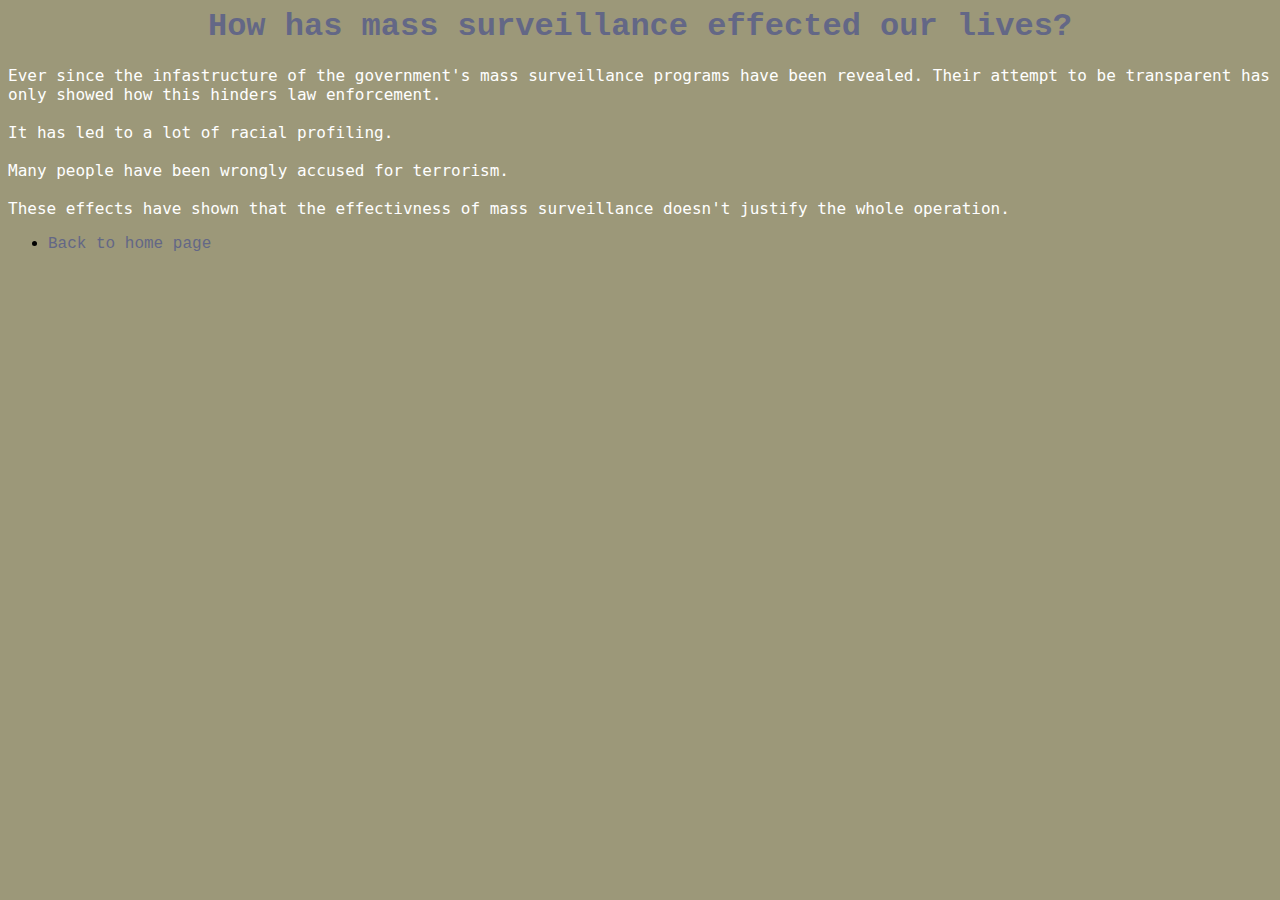
<file: affect.html>
<html>  
	<head><title>Mass surveillance</title></head>
		<link rel="stylesheet" type="text/css" href="styleMMP.css">
<body>
		<H1>How has mass surveillance effected our lives?</H1>
		<p>
		Ever since the infastructure of the government's mass surveillance programs have been revealed. Their attempt to be transparent has only showed how this hinders law enforcement.
		<br>
		<br>
		It has led to a lot of racial profiling.
		<br>
		<br>
		Many people have been wrongly accused for terrorism.
		<br>
		<br>
		These effects have shown that the effectivness of mass surveillance doesn't justify the whole operation. 
		</p>

		<ul>
			<li> <a href ="index.html">Back to home page<a/></li>

		</ul>



</body>
</html>
</file>
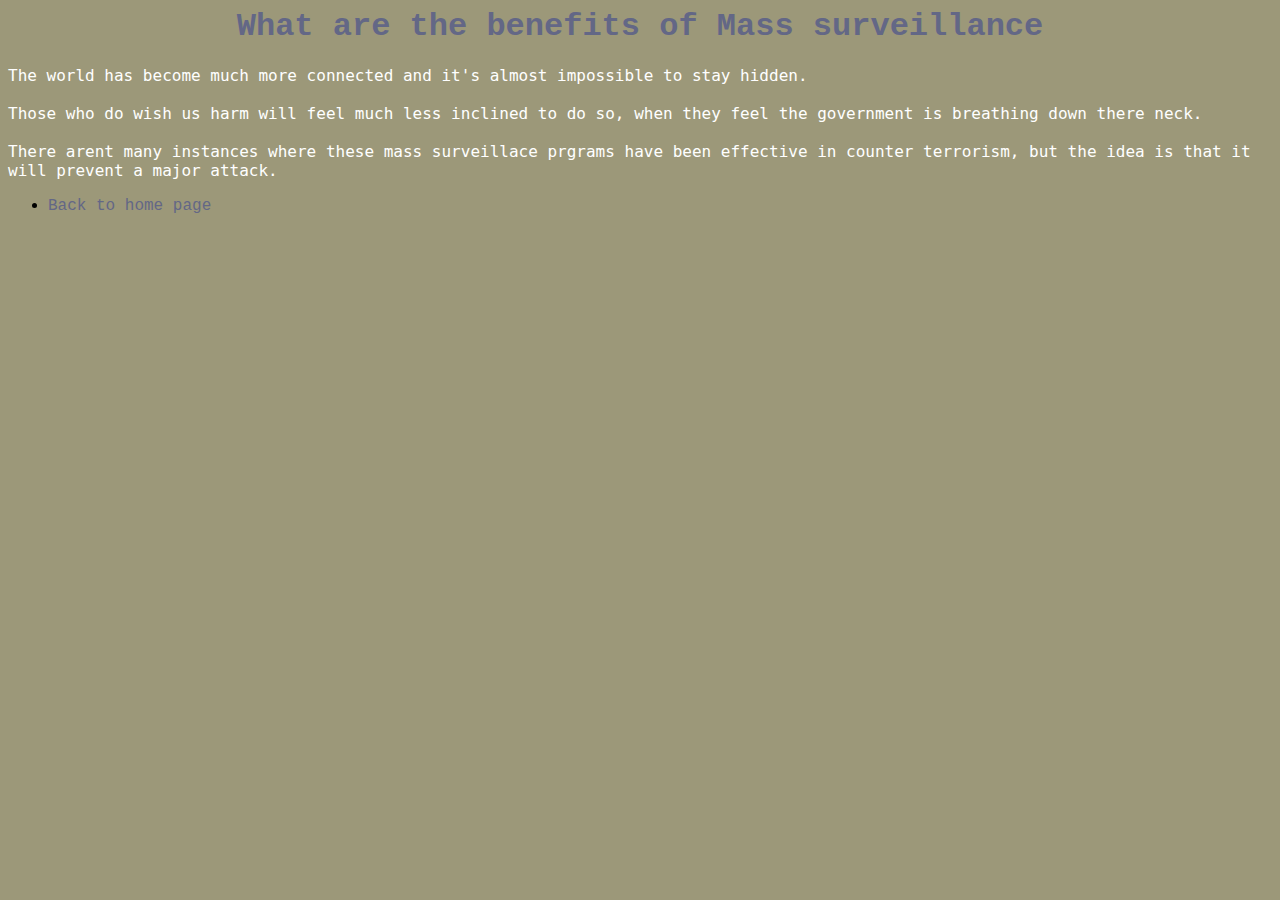
<file: benefits.html>
<html>  
	<head><title>Mass surveillance</title></head>
		<link rel="stylesheet" type="text/css" href="styleMMP.css">
<body>
		<H1>What are the benefits of Mass surveillance</H1>
		<p>
		The world has become much more connected and it's almost impossible to stay hidden.
		<br>
		<br>
		Those who do wish us harm will feel much less inclined to do so, when they feel the government is breathing down there neck.
		<br>
		<br>
		There arent many instances where these mass surveillace prgrams have been effective in counter terrorism, but the idea is that it will prevent a major attack.
		</p>

		<ul>
			<li> <a href ="index.html">Back to home page<a/></li>

		</ul>



</body>
</html>
</file>
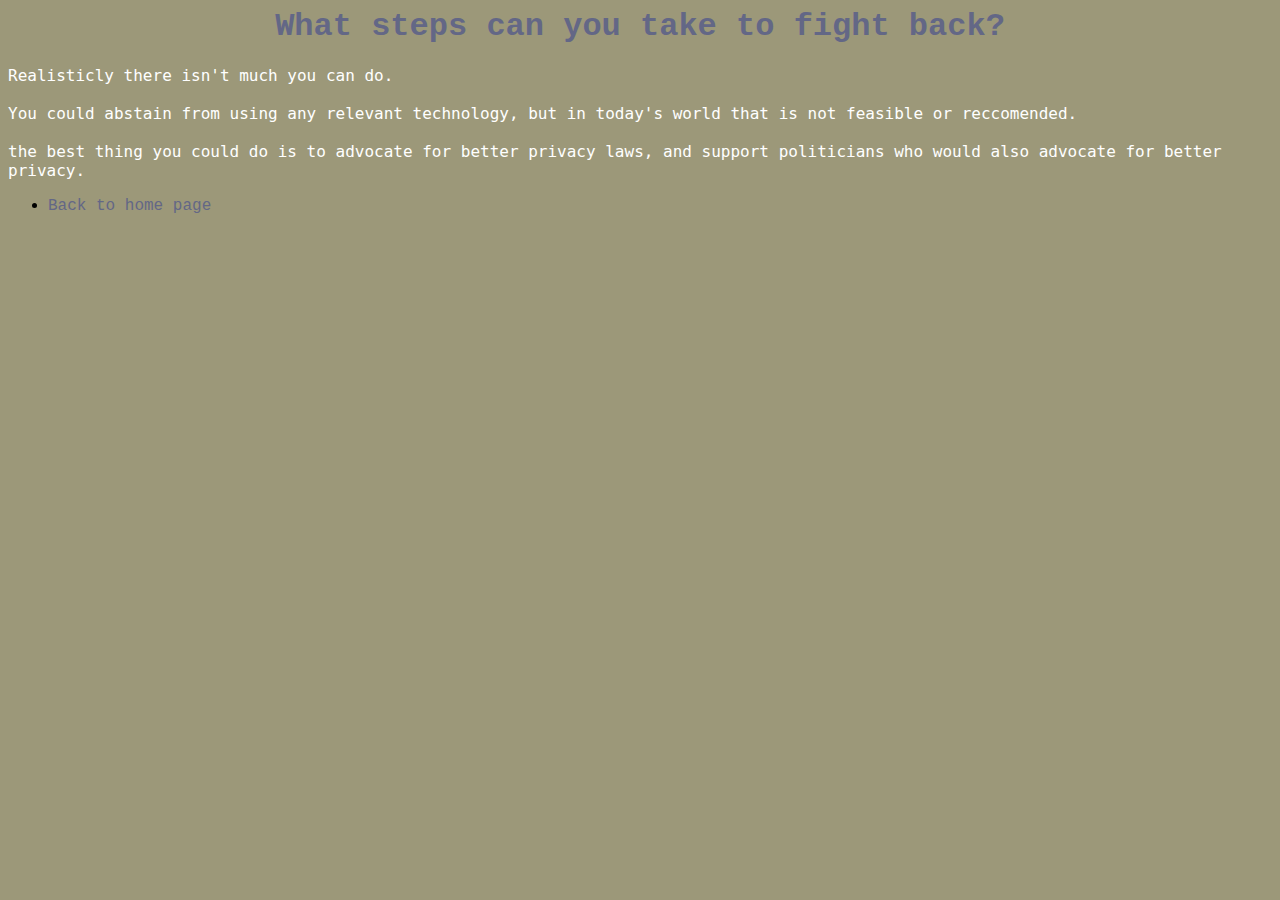
<file: fightback.html>
<html>  
	<head><title>Mass surveillance</title></head>
		<link rel="stylesheet" type="text/css" href="styleMMP.css">
<body>
		<H1>What steps can you take to fight back?</H1>
		<p>
		Realisticly there isn't much you can do.
		<br>
		<br>
		You could abstain from using any relevant technology, but in today's world that is not feasible or reccomended.
		<br>
		<br>
		the best thing you could do is to advocate for better privacy laws, and support politicians who would also advocate for better privacy.
		</p>

		<ul>
			<li> <a href ="index.html">Back to home page<a/></li>

		</ul>



</body>
</html>
</file>
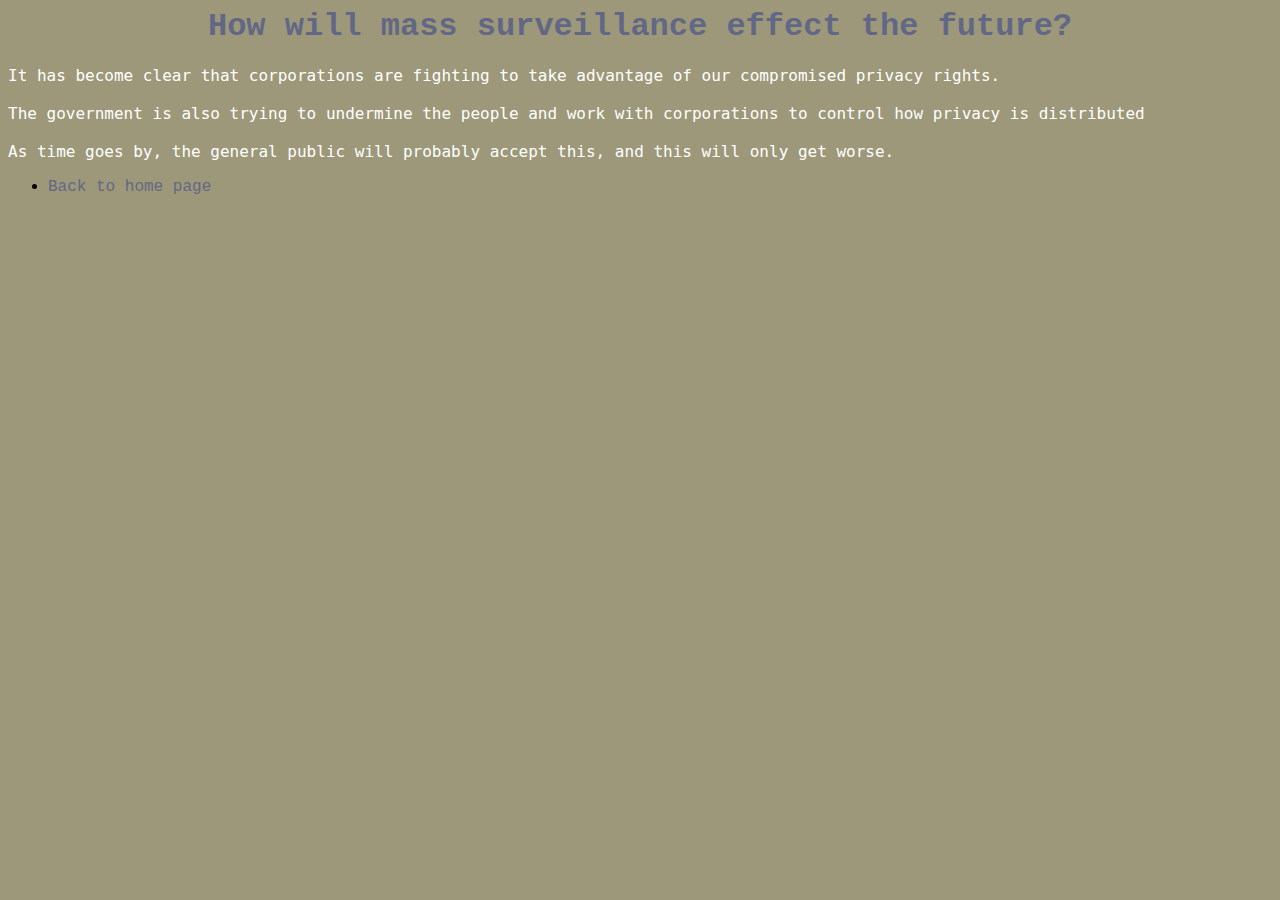
<file: future.html>
<html>  
	<head><title>Mass surveillance</title></head>
		<link rel="stylesheet" type="text/css" href="styleMMP.css">
<body>
		<H1>How will mass surveillance effect the future?</H1>
		<p>
		It has become clear that corporations are fighting to take advantage of our compromised privacy rights.
		<br>
		<br>
		The government is also trying to undermine the people and work with corporations to control how privacy is distributed	
		<br>
		<br>
		As time goes by, the general public will probably accept this, and this will only get worse. 
		</p>

		<ul>
			<li> <a href ="index.html">Back to home page<a/></li>

		</ul>



</body>
</html>
</file>
<file: styleMMP.css>
h1{color: #636786; font-family:courier new; text-align: center}
h2{color: #636786; font-family:courier new; text-align: center}
body{background-color: #9c9879}
p{	
	font-family: "Lucida Console", Monaco, monospace;
	text-align: left;
	color: #ffffff;
	}
li{
	font-family: 
	}

a:link{
	text-decoration: none;
	color: #636786;
	font-family:courier new;
	text-align: center;
	}	

a:visited{
	color: #636786;
	}

a:hover{
	color: #ffffff;
	}
</file>
